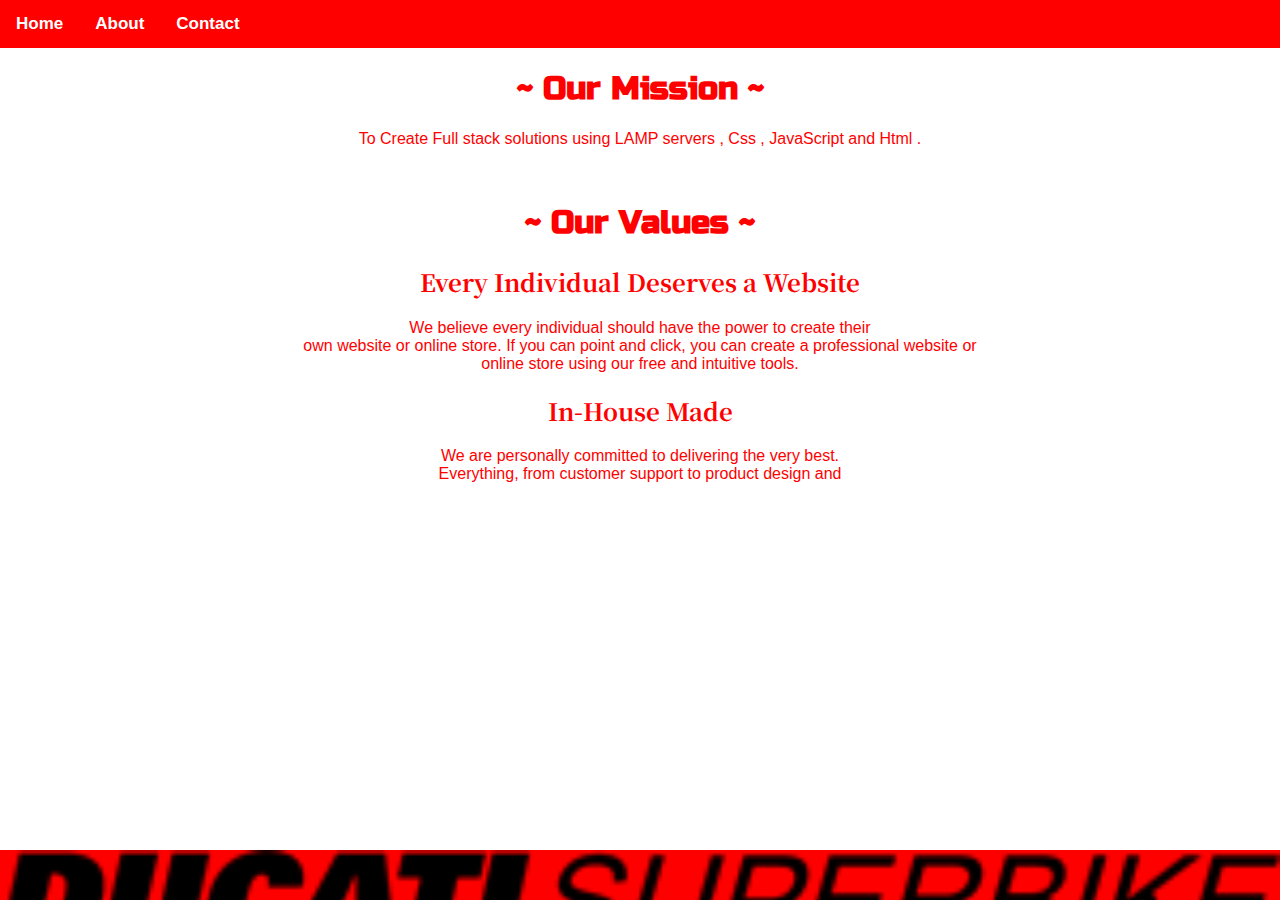
<file: Ducati-Dealer/about.html>
<!DOCTYPE html>
<html>
<head><title>About</title>
<link href="https://fonts.googleapis.com/css?family=Noto+Serif+TC|Russo+One" rel="stylesheet">
<meta name="viewport" content="width=device-width, initial-scale=1">
<link rel="stylesheet" href="https://cdnjs.cloudflare.com/ajax/libs/font-awesome/4.7.0/css/font-awesome.min.css">
<link rel="stylesheet" type="text/css" href="Css/index.css">
</head>
<body>

<div class="topnav" id="myTopnav">
  <a href="index.html" class="active">Home</a>
  <a href="about.html">About</a>
  
  <a href="contact.html">Contact</a>
  <a href="javascript:void(0);" class="icon" onclick="myFunction()">
    <i class="fa fa-bars"></i>
  </a>
</div>


<h1 id="ModelNav">~ Our Mission ~ </h1>
<p style="color:red;text-align: center;">
  To Create Full stack solutions using LAMP servers , Css , JavaScript and Html .
</p>
<br>
<h1 id="ModelNav">~ Our Values ~ </h1>
<p>
  <h2 id="ModelNav">Every Individual Deserves a Website</h2>
  <p style="color:red;text-align: center;">
    We believe every individual should have the power to create their<br>
     own website or online store. If you can point and click, you can create a professional website or <br>
     online store using our free and intuitive tools.
   </p>
   <h2 id="ModelNav">In-House Made</h2>
   <p style="color:red;text-align: center;">
    We are personally committed to delivering the very best.<br>
     Everything, from customer support to product design and<br>
   </p>
</p>
 

<div class="footer">
  <image class="responsive" src = "Images/footer.png" />
</div>

<script>
function myFunction() {
    var x = document.getElementById("myTopnav");
    if (x.className === "topnav") {
        x.className += " responsive";
    } else {
        x.className = "topnav";
    }
}
</script>

</body>
</html>
</file>
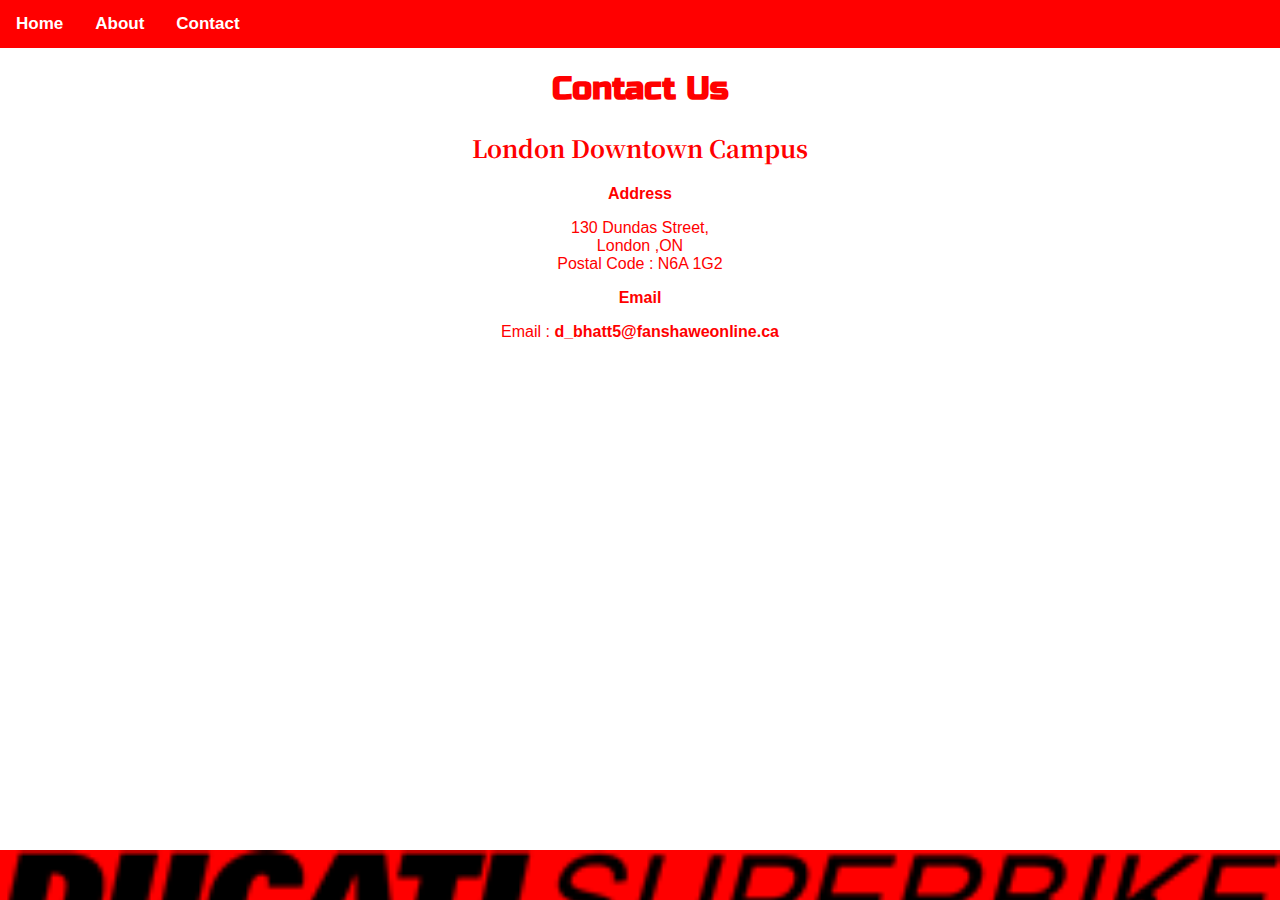
<file: Ducati-Dealer/Contact.html>
<!DOCTYPE html>
<html>
<head><title>Contact</title>
<link href="https://fonts.googleapis.com/css?family=Noto+Serif+TC|Russo+One" rel="stylesheet">
<meta name="viewport" content="width=device-width, initial-scale=1">
<link rel="stylesheet" href="https://cdnjs.cloudflare.com/ajax/libs/font-awesome/4.7.0/css/font-awesome.min.css">
<link rel="stylesheet" type="text/css" href="Css/index.css">
</head>
<body>

<div class="topnav" id="myTopnav">
  <a href="index.html" class="active">Home</a>
  <a href="about.html">About</a>
  
  <a href="contact.html">Contact</a>
  <a href="javascript:void(0);" class="icon" onclick="myFunction()">
    <i class="fa fa-bars"></i>
  </a>
</div>


<h1 id="ModelNav">Contact Us</h1>

<p>
  <h2 id="ModelNav">London Downtown Campus</h2>
  <p style="color:red;text-align: center;">
    <p style="color:red;text-align: center;font-weight: bold">Address </p>
    <p style="color:red;text-align: center;">
      130 Dundas Street, <br>
      London ,ON <br>
      Postal Code : N6A 1G2
    </p>
    </p>
    <p style="color:red;text-align: center;font-weight: bold">Email</p>
   <p style="color:red;text-align: center;"> Email : <a href="mailto:d_bhatt5@fanshaweonline.ca?Subject=Hello%20again" target="_top"> d_bhatt5@fanshaweonline.ca </a> </p>
   
</p>
 

<div class="footer">
  <image class="responsive" src = "Images/footer.png" />
</div>

<script>
function myFunction() {
    var x = document.getElementById("myTopnav");
    if (x.className === "topnav") {
        x.className += " responsive";
    } else {
        x.className = "topnav";
    }
}
</script>

</body>
</html>
</file>
<file: Ducati-Dealer/Css/index.css>
html {
  scroll-behavior: smooth;
}
h1{
font-family: 'Russo One', sans-serif;
color:red;

}
h2{
font-family: 'Noto Serif TC', serif;
color:red;
}
body {
  margin: 0;
  font-family: Arial, Helvetica, sans-serif;
  
}
#959Text
{
max-width:50%;
padding: 10px;
float:right;
}
#picture
{

max-width:50%;
height: auto;
float: left;

}
#picture1
{

max-width:50%;
height: auto;
float: right;

}
#aboutText
{
max-width:50%;
padding: 70px;
float:right;
}
#aboutText1
{
max-width:50%;
padding: 70px;
float:left;
}

.topnav {
  overflow: hidden;
  background-color: red;
}
.responsive {
    width: 100%;
    
    height: auto;
}

.topnav a {
  float: left;
  display: block;
  color: white;
  text-align: center;
  padding: 14px 16px;
  text-decoration: none;
  font-size: 17px;
}
a
{
text-decoration: none;
 color: red;
 font-weight:bold;
}

.topnav a:hover {
  font-weight:bold;
  color: white;
}

.active {
  color: white;
}

.topnav .icon {
  display: none;
}

@media screen and (max-width: 600px) {
  .topnav a:not(:first-child) {display: none;}
  .topnav a.icon {
    float: right;
    display: block;
  }
}
#About
{
width:100%;
padding-bottom:10px;
}
#ModelNav
{
float:center;
text-align:center;
}

#Models
{
width: 100%;
float:left;
}
.footer{
position: fixed;
   left: 0;
   bottom: 0;
   width: 100%;
  max-height: 50px; 
   text-align: center;
width: 100%;
height: auto;
}

video
{
width:100%;
height: auto;

}
.footer {
   position: fixed;
   left: 0;
   bottom: 0;
   width: 100%;
   background-color: red;
   color: white;
   text-align: center;
}

@media screen and (max-width: 600px) {
  .topnav.responsive {position: relative;}
  .topnav.responsive .icon {
    position: absolute;
    right: 0;
    top: 0;
  }
 .responsive {
    width: 100%;
    
    height: auto;
}
  .topnav.responsive a {
    float: none;
    display: block;
    text-align: left;
  }
  #aboutText
{
max-width:100%;
padding: 10px;
}
 #aboutText1
{
max-width:100%;
padding: 10px;
}

  #picture
{
max-width:100%;
}
  #picture1
{
max-width:100%;
}
#959Text
{
max-width:100%;
padding: 10px;
float:right;

}
}
</file>
